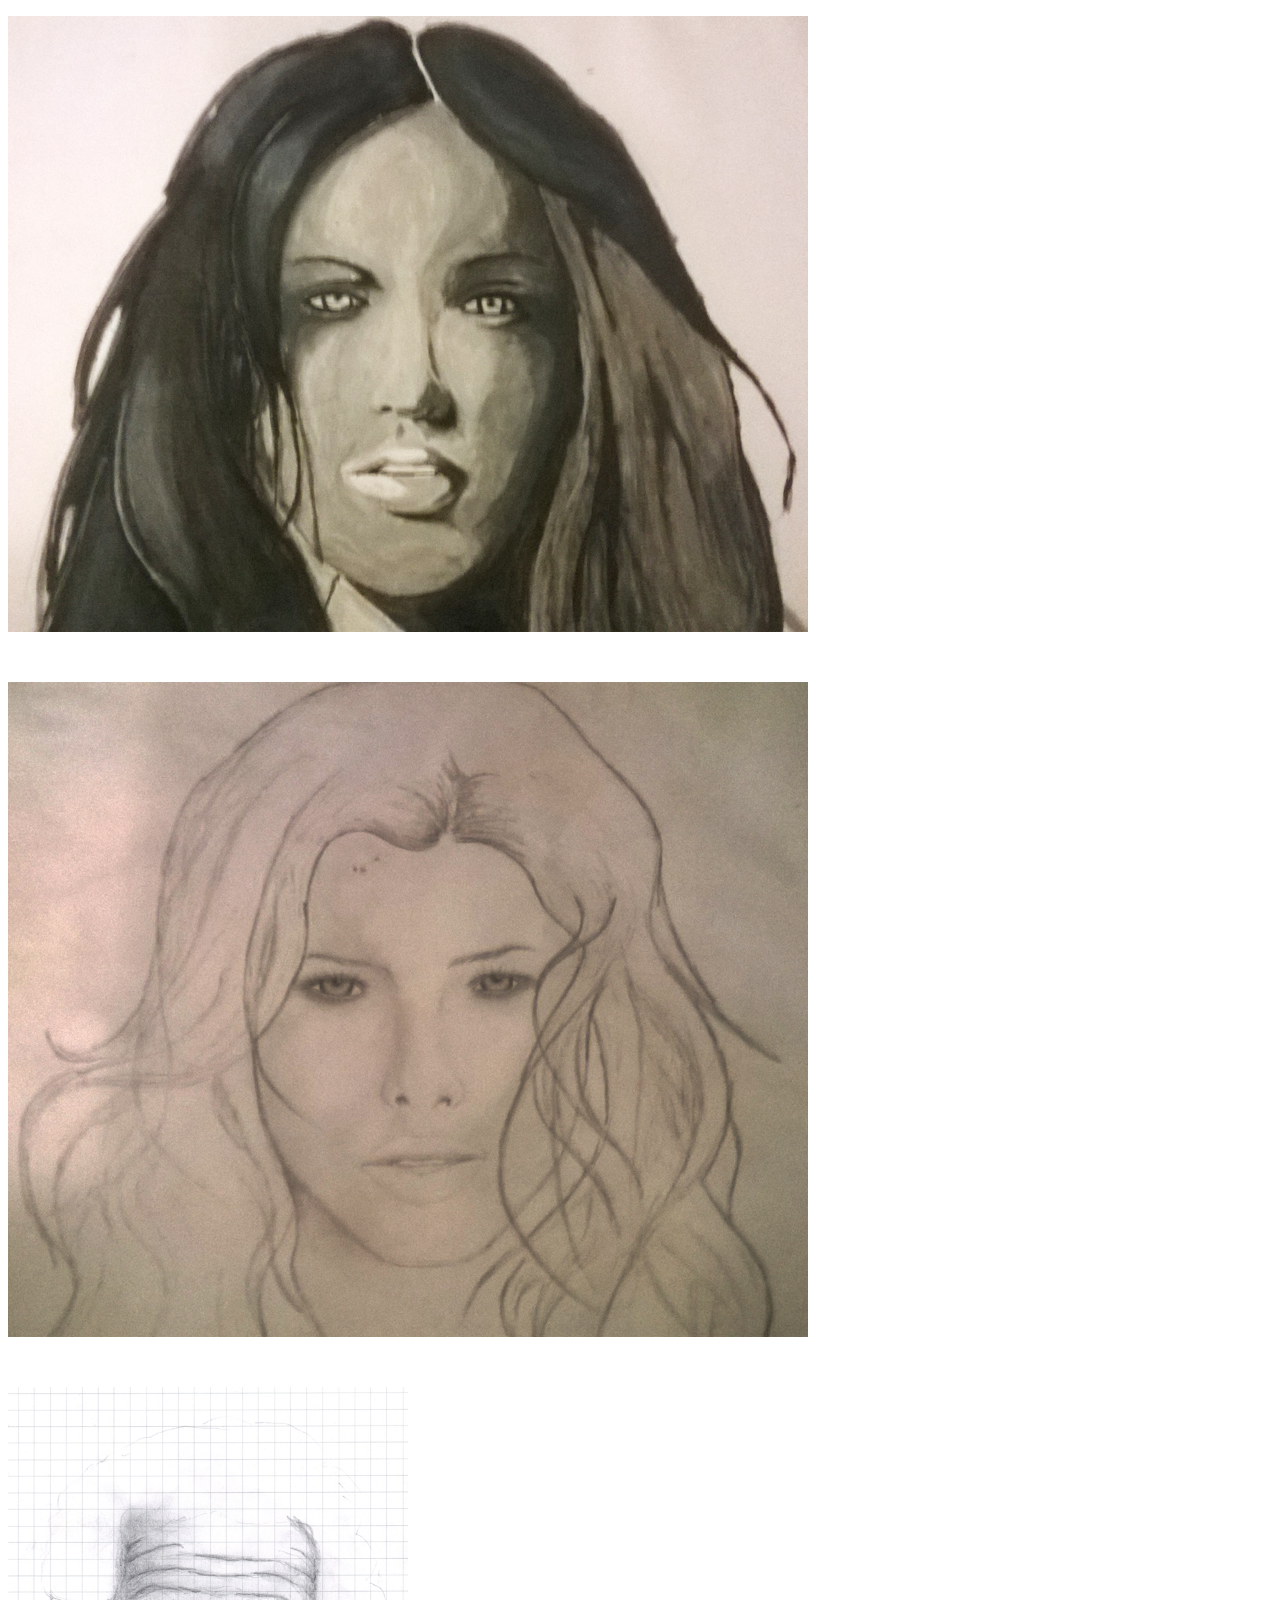
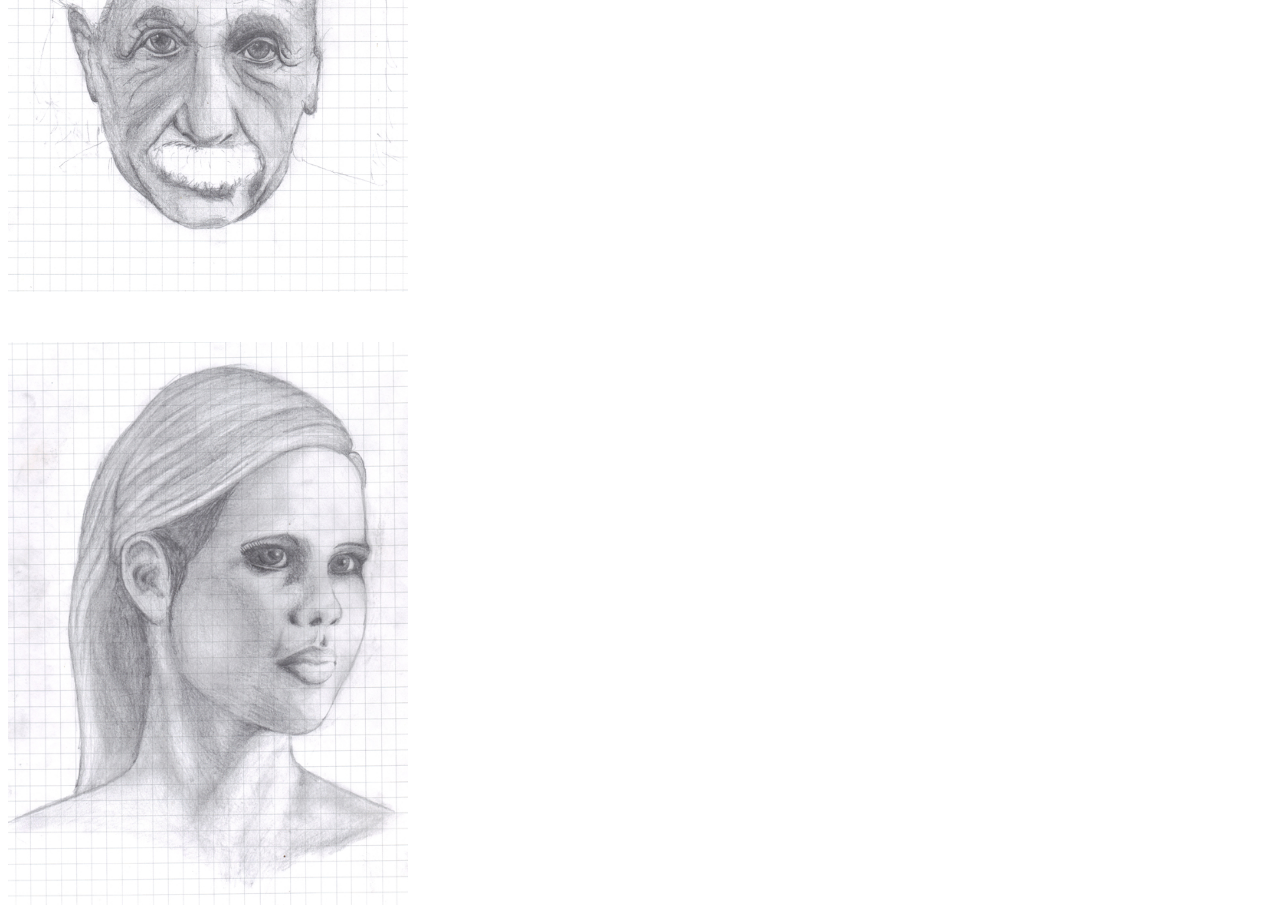
<file: artSub.html>
<!DOCTYPE html PUBLIC "-//W3C//DTD XHTML 1.0 Transitional//EN" "http://www.w3.org/TR/xhtml1/DTD/xhtml1-transitional.dtd">
<html xmlns="http://www.w3.org/1999/xhtml">
<head>
<meta http-equiv="Content-Type" content="text/html; charset=utf-8" />
<title>Untitled Document</title>
</head>

<body>
<p><img src="img/artPainting.jpg" width="800" height="616" align="middle" /></p></br>
<p><img src="img/artPencil1.jpg" width="800" height="655" align="middle" /></p></br>
<p><img src="img/artPencil2.jpg" width="400" height="505" align="middle" /></p></br>
<p><img src="img/artPencil3.jpg" width="400" height="563" align="middle" /></p>
</body>
</html>
</file>
